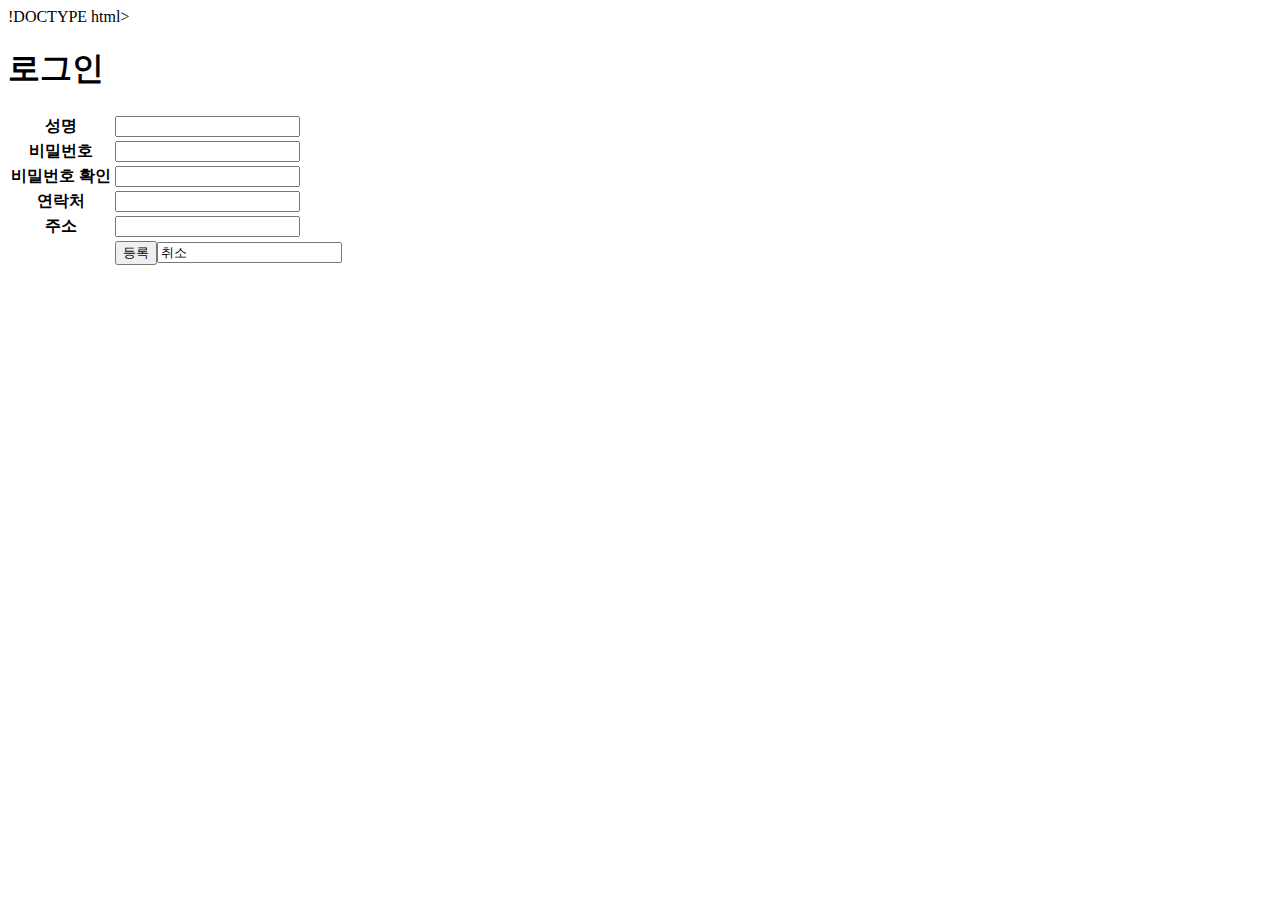
<file: MyProject/src/main/resources/templates/signin.html>
!DOCTYPE html>
<html xmlns"http://www.w3.org/1999/xhtml"
      xmlns:th="http://www.thymelef.org"
      xmlns:layout="http://www.ultraq.net.nz/thymeleaf/layout"
      layout:decorate="~{layout/default_layout}">
   <th:block layout:fragment="head">
     <title>Spring Boot</title>
   </th:block>
   <body>
     <th:block layout:fragment="header" th:include="@{/fragment/header}"></th:block>
     <th:block layout:fragment="nav" th:include="@{/fragment/nav}"></th:block>
     <th:block layout:fragment="content" th:include="@{/fragment/content}"></th:block>
     <h1>로그인</h1>
       <table>
         <form method="post" action="/" th:object="${formModel}">
           <tr><th>성명</th>
               <td><input type="text" name="name"/></td></tr>
           <tr><th>비밀번호</th>
               <td><input type="password" name="password"/></td></tr>
           <tr><th>비밀번호 확인</th>
               <td><input type="password" name="password"/></td></tr>
           <tr><th>연락처</th>
               <td><input type="text" name="phone"/></td></tr>
           <tr><th>주소</th>
               <td><input type="text" name="address"/></td></tr>
           <tr><td></td><td><input type="submit" value="등록" /><input type="cancel" value="취소" /></td></tr>
         </form>
       </table>
   </body>
</html>
</file>
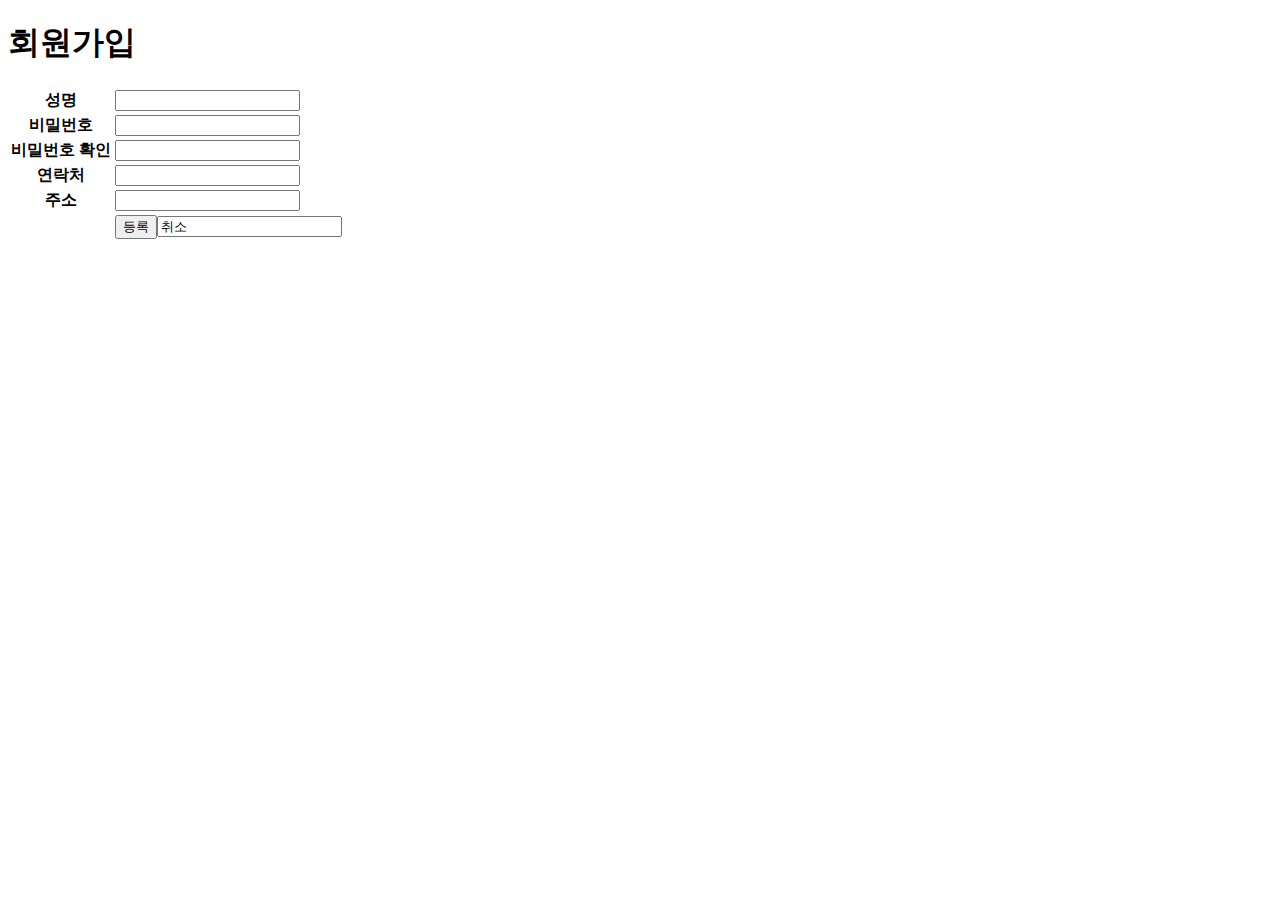
<file: MyProject/src/main/resources/templates/signup.html>
<!DOCTYPE html>
<html xmlns"http://www.w3.org/1999/xhtml"
      xmlns:th="http://www.thymelef.org"
      xmlns:layout="http://www.ultraq.net.nz/thymeleaf/layout"
      layout:decorate="~{layout/default_layout}">
   <th:block layout:fragment="head">
     <title>Spring Boot</title>
   </th:block>
   <body>
     <th:block layout:fragment="header" th:include="@{/fragment/header}"></th:block>
     <th:block layout:fragment="nav" th:include="@{/fragment/nav}"></th:block>
     <th:block layout:fragment="content" th:include="@{/fragment/content}"></th:block>
     <h1>회원가입</h1>
       <table>
         <form method="post" action="/" th:object="${formModel}">
           <tr><th>성명</th>
               <td><input type="text" name="name" th:value="*{name}"/></td></tr>
           <tr><th>비밀번호</th>
               <td><input type="password" name="password" th:value="*{password}"/></td></tr>
           <tr><th>비밀번호 확인</th>
               <td><input type="password" name="repassword"/></td></tr>
           <tr><th>연락처</th>
               <td><input type="text" name="phone" th:value="*{phone}"/></td></tr>
           <tr><th>주소</th>
               <td><input type="text" name="address" th:value="*{address}"/></td></tr>
           <tr><td></td><td><input type="submit" value="등록" /><input type="cancel" value="취소" /></td></tr>
         </form>
       </table>
   </body>
</html>
</file>
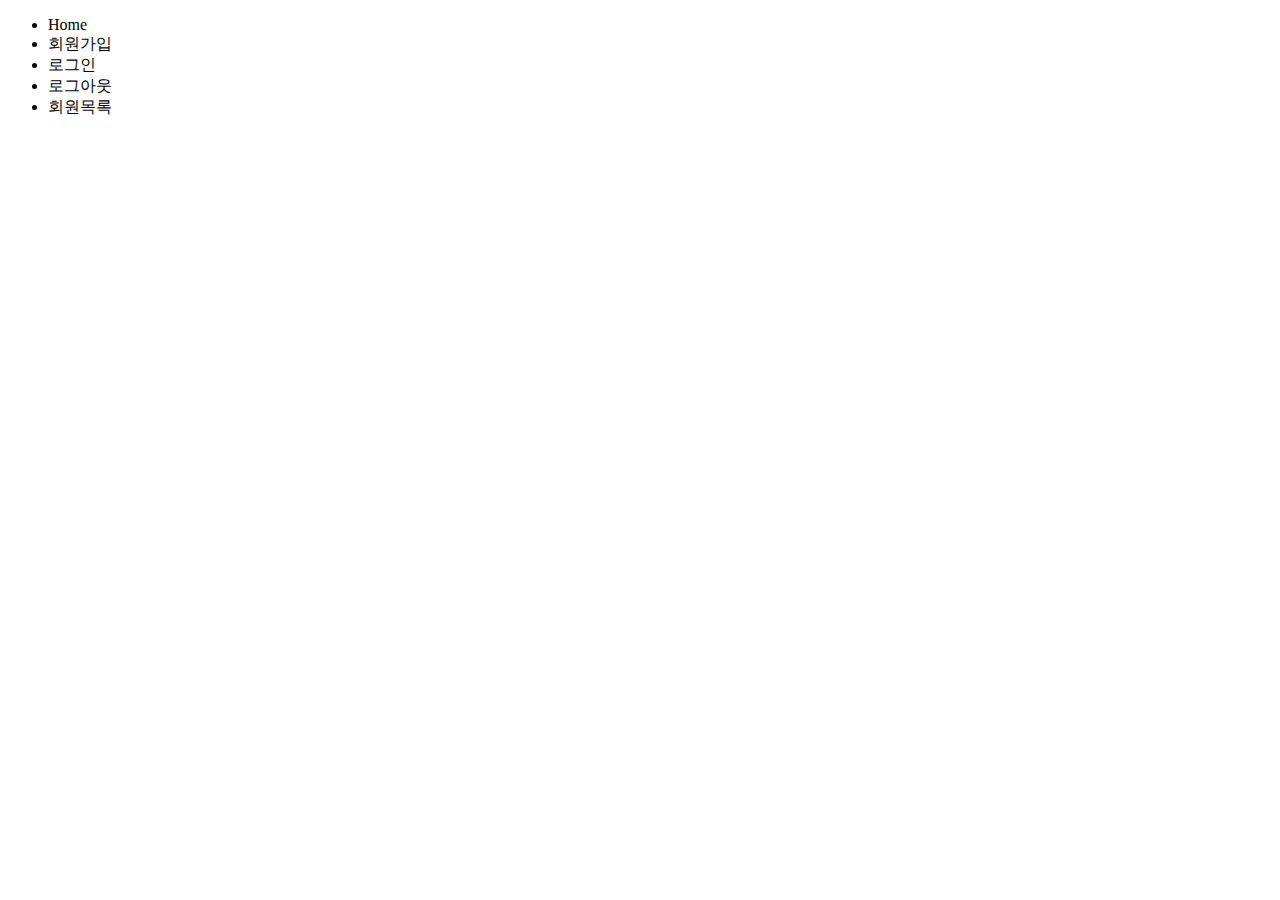
<file: MyProject/src/main/resources/templates/fragment/nav.html>
<!DOCTYPE html>
<html xmlns:th="http://www.thymeleaf.org">
<body>
<div class="nav">
  <ul>
    <li><a th:href="@{/}">Home</a></li>
    <li><a th:href="@{/signup}">회원가입</a></li>
    <li><a th:href="@{/signin}">로그인</a></li>
    <li><a th:href="@{/logout}">로그아웃</a></li>
    <li><a th:href="@{/list}">회원목록</a></li>
  </ul>
</div>
</body>
</html>
</file>
